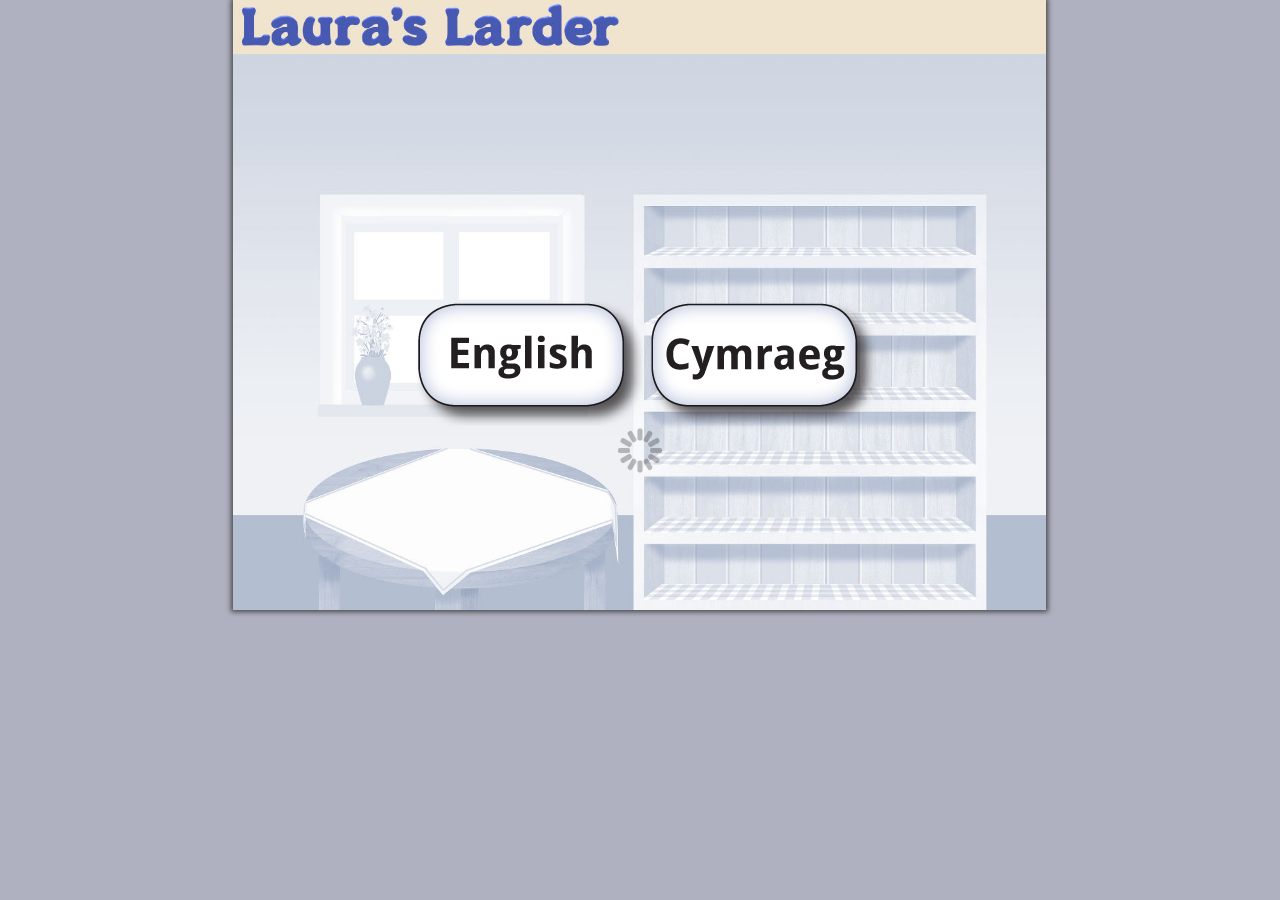
<file: index.html>
<!doctype html>
<html lang="en" ng-app="laurasLarderApp">
    <meta http-equiv="X-UA-Compatible" content="IE=edge" /><!-- To disable Compatibility View Mode in IE-->
    <head>
        <meta charset="utf-8">
        <title>Laura´s Larder App</title>
        <!--Open Graph tags -->
        <meta property="og:title" content="Laura's Larder: Healthy and Sustainable Food App" />
        <meta property="og:type" content="website" />
        <meta property="og:url" content="http://content.cat.org.uk/lauras-larder/" />
        <meta property="og:image" content="http://content.cat.org.uk/lauras-larder/img/LL%20intro-2.jpg" />
        <meta property="og:description" content="Laura's Larder, from the Centre for Alternative Technology, is the first web-based tool to show the impact of your diet on you and our climate" />
        <meta property="og:locale" content="en_GB" />
        <meta property="og:site_name" content="Centre for Alternative Technology" />
        <!-- END Open Graph tags -->

        <link rel="stylesheet" type="text/css" href="css/bootstrap.min.css"/>
        <link rel="stylesheet" type="text/css" href="css/laurasLarderStyle.css"/>
        <link rel="stylesheet" type="text/css" href="css/magnifyingGlass.css"/>
        <!--<link rel="STYLESHEET" type="text/css" href="css/dhtmlxchart.css">-->
        <script>
            navigator.sayswho = (function() {
                var ua = navigator.userAgent, tem,
                        M = ua.match(/(opera|chrome|safari|firefox|msie|trident(?=\/))\/?\s*(\d+)/i) || [];
                if (/trident/i.test(M[1])) {
                    tem = /\brv[ :]+(\d+)/g.exec(ua) || [];
                    return 'IE ' + (tem[1] || '');
                }
                if (M[1] === 'Chrome') {
                    tem = ua.match(/\bOPR\/(\d+)/)
                    if (tem != null)
                        return 'Opera ' + tem[1];
                }
                M = M[2] ? [M[1], M[2]] : [navigator.appName, navigator.appVersion, '-?'];
                if ((tem = ua.match(/version\/(\d+)/i)) != null)
                    M.splice(1, 1, tem[1]);
                return M.join(' ');
            })();
            if ((navigator.sayswho) === 'MSIE 8') {
                alert("You are using Internet Explorer 8, we have experienced compatibility issues with this version of IE. We recommend you to upgrade or use an alternative browser ");

            }
            ;

        </script>

        <script src="lib/jquery-1.8.2.min.js"></script>

        <script src="lib/angular/angular.js"></script>
        <script src="lib/angular/angular-resource.js"></script>
        <script src="lib/angular/angular-route.js"></script>
        <script src="lib/angular/angular-animate.js"></script>
        <script src="lib/angular-translate.min.js"></script>
        <script src="lib/ui-bootstrap-tpls-0.7.0.js"></script>
        <script src="js/laurasLarderApp.js"></script>
        <script src="js/services.js"></script>
        <script src="js/controllers.js"></script>
        <script src="js/filters.js"></script>
        <script src="js/directives.js"></script>
        <script src="js/prefixfree.js"></script><!-- For the Magnifying Glass effect -->
        <script src="lib/jquery.flot.js"></script>
        <script src="lib/nw-fileDialog.js"></script>
        <script src="lib/ngStorage.min.js"></script>
        <script src="lib/spin.min.js"></script>
        <script src="lib/angular-spinner.js"></script>


        <!-- For a 3d pie chart. We are finally not using it, but i leave it here just incase   
<script src="lib/dhtmlxchart.js" type="text/javascript"></script>
        -->
        <!--[i f IE]><script type="text/javascript" src="lib/excanvas.js"></script><![endif]-->


    </head>
    <body ng-cloak>
        <span id="spinner" us-spinner></span>
        <div id="view" ng-view></div>



    </body>
</html>
</file>
<file: css/laurasLarderStyle.css>
/* laurasLarder css stylesheet */

/**   Fonts   **/
@font-face
{
    font-family: droidSans;
    src:
url("fonts/DroidSans.ttf");
}
@font-face
{
    font-family: droidSans;
    src:
url("fonts/DroidSans-Bold.ttf");
    font-weight:bold;
}

/*@font-face
{
    font-family: droidSans;
    src: url("http://fonts.googleapis.com/css?family=Droid+Sans+Mono");
}*/
@font-face
{
    font-family: PatrickHand;
    src:
url("fonts/PatrickHand-Regular.ttf");
}

/*********************************/

body{
    font-family:droidSans, sans-serif;
    display: block;
    width:100%;
    height:610px;
    background-color: #afb1c1;
    background-image:
url("../img/LL_introduction-background.jpg");
    background-repeat:no-repeat;
    background-position:center top;
    background-attachment:fixed;
    background-size: auto 600px;

}
h1, h2, h3, h4, h5, h6
{
    font-family:droidSans, sans-serif;
    font-weight:bold;
}
h2{
    font-size:25px;
}
.cursor_points{
    cursor: pointer;
}

/** Introduction page **/
#LL-introduction, #LL-results, #LL-input-data{

}

.introduction_window{
    margin: 0;
    background-color:white;
    -webkit-box-shadow: 0px 0px 5px 2px #4a4a4a;
    -moz-box-shadow: 0px 0px 5px 2px #4a4a4a;
    box-shadow: 0px 0px 5px 2px #4a4a4a;
    position:absolute;
    left:233px;
}
.introduction_window img{
    width:813px;
}
.input_data_window{
    width: 626px;
    height: 529px;
    margin: 0px auto 0px auto;
    background-image:none;
    -webkit-box-shadow: 0px 0px 5px 2px #4a4a4a;
    -moz-box-shadow: 0px 0px 5px 2px #4a4a4a;
    box-shadow: 0px 0px 5px 2px #4a4a4a;
    background: white;
}
.input_user_info{
    height:529px;
    margin-top:50px;

}
.results_window{
    width: 800px;
    height: 100%;
    margin: 0 auto 0 auto;
    background-color:white;
    -webkit-box-shadow: 0px 0px 5px 2px #4a4a4a;
    -moz-box-shadow: 0px 0px 5px 2px #4a4a4a;
    box-shadow: 0px 0px 5px 2px #4a4a4a;
    padding-bottom:15px;
}
.introduction_window_box, .results_window_box, .display_weekly_table,
.modalProductsAndSubcategories .box, .copy-meal-to-other-day .box,
.show_larder_help .box,.modalRemoveProductConfirmation .box,
.modalShowProductInformation .box, .extro-about{
    border:solid 3px #7FA6EE;
    width:97%;
    height:97%;
    position: relative;
    top: 8px;
    margin: 0 auto;
}
.modalProductsAndSubcategories .box,  .modalShowProductInformation .box,
.extro-about{
    padding: 0 10px;
}
.modalShowProductInformation .box{
    height:94%;}

.choose_product_or_subcategory{
    width:auto;
}

.introduction_woman_helper{
    display:block;
    position: absolute;
    bottom:0px;
    left:0px;
}

.introduction_buttons{
    display:block;
    position: absolute;
    bottom: 10px;
    right: 10px;
}

.introduction_heading{
    margin: 15px auto;
    text-align: center;
    font-size: 37px;
}
.introduction_main_picture{
    display:block;
    margin:0px auto;
}
.introduction_text{
    display:block;
    margin: 0px auto;
    width: 315px;
    text-align: center;
    font-size:18px;
}

.introduction_slide_1 .woman_helper_bubble_1{
    width: 380px;
    height: 80px;
    border: 3px solid #afb1c1;
    position: relative;
    bottom:0px;
    left:140px;
    text-align:center;
    -moz-border-radius:    10px;
    -webkit-border-radius: 10px;
    border-radius:         10px;
}
.introduction_slide_1 .woman_helper_bubble_1:before{
    content:"";
    position: absolute;
    right: 100%;
    top: 16px;
    width: 0;
    height: 0;
    border-top: 13px solid transparent;
    border-right: 46px solid #afb1c1;
    border-bottom: 13px solid transparent;
}
.introduction_slide_1 .woman_helper_bubble_1:after{
    content:"";
    position: absolute;
    right: 99%;
    top: 21px;
    width: 0;
    height: 0;
    border-top: 8px solid transparent;
    border-right: 43px solid white;
    border-bottom: 8px solid transparent;
}

.introduction_slide_2 .woman_helper_bubble_1{
    width: 380px;
    height: 100px;
    border: 3px solid #afb1c1;
    position: relative;
    bottom:0px;
    left:80px;
    -moz-border-radius:    10px;
    -webkit-border-radius: 10px;
    border-radius:         10px;
}

.introduction_slide_2 .woman_helper_bubble_1:before{
    content: "";
    position: absolute;
    right: 80%;
    top: 97px;
    border-width: 0 0 30px 50px;
    border-style: solid;
    border-color: transparent #afb1c1;
    /* reduce the damage in FF3.0 */
    display: block;
    width: 0;
}


.introduction_slide_2 .woman_helper_bubble_1:after{
    content:"";
    position: absolute;
    right: 85%;
    top: 97px;
    border-width:0 0 35px 40px;
    border-style:solid;
    border-color:transparent #fff;
    /* reduce the damage in FF3.0 */
    display:block;
    width:0;
}

.introduction_slide_2 .woman_helper_bubble_2{
    width: 380px;
    height: 80px;
    border: 3px solid #afb1c1;
    position: relative;
    bottom:0px;
    left:140px;
    -moz-border-radius:    10px;
    -webkit-border-radius: 10px;
    border-radius:         10px;
}
.introduction_slide_2 .woman_helper_bubble_2:before{
    content:"";
    position: absolute;
    right: 100%;
    top: 16px;
    width: 0;
    height: 0;
    border-top: 13px solid transparent;
    border-right: 46px solid #afb1c1;
    border-bottom: 13px solid transparent;
}
.introduction_slide_2 .woman_helper_bubble_2:after{
    content:"";
    position: absolute;
    right: 99%;
    top: 21px;
    width: 0;
    height: 0;
    border-top: 8px solid transparent;
    border-right: 43px solid white;
    border-bottom: 8px solid transparent;
}

.woman_helper_bubble{
    -moz-border-radius:    10px;
    -webkit-border-radius: 10px;
    border-radius:         10px;
    border: 3px solid #1a3a6a;
    text-align:center;
}

.woman_helper_bubble_first_day_complete{
    width: 380px;
    position:absolute;
    bottom:70px;
    left:140px;
    font-size:17px;
    padding:7px 13px;
}
.woman_helper_bubble_first_day_complete p{
    padding: 0;
    margin:5px 0;
}


.woman_helper_bubble_first_day_complete:before{
    content:"";
    position: absolute;
    right: 100%;
    bottom: 40px;
    width: 0;
    height: 0;
    border-top: 13px solid transparent;
    border-right: 46px solid #1a3a6a;
    border-bottom: 13px solid transparent;
}
.woman_helper_bubble_first_day_complete:after{
    content:"";
    position: absolute;
    left: -43px;
    bottom: 45px;
    width: 0;
    height: 0;
    border-top: 8px solid transparent;
    border-right: 43px solid white;
    border-bottom: 8px solid transparent;
}

.woman_helper_bubble_VitMin_top{

}
/* intro slides animations */
.wave-enter, .wave-leave {
    -webkit-transition:all cubic-bezier(0.250, 0.460, 0.450, 0.940) 3s;
    -moz-transition:all cubic-bezier(0.250, 0.460, 0.450, 0.940) 3s;
    -o-transition:all cubic-bezier(0.250, 0.460, 0.450, 0.940) 3s;
    transition:all cubic-bezier(0.250, 0.460, 0.450, 0.940) 3s;
}

.wave-enter {
    position:absolute;
    left:-100%;
}

.wave-enter.wave-enter-active {
    left:0;
}

.wave-leave {
    position:absolute;
    left:0;
}

.wave-enter.wave-leave-active {
    left:100%;
}

/* end intro slides animations */



.input_user_info .btn{
    display:block;
    position: absolute;
    bottom: 10px;
    right: 20px;
}




/* Remove #LL-input-data to make the sides of the background grey (in
the pages where it is white)*/
#LL-input-data, .input_add_product_to_meal{
    position:relative;
    width:813px;
    height:610px;
    margin: 0px auto 0 auto;
}

img.larder_picture
{
    display: block;
    margin: 0;
    position:absolute;
    top:0;
    left:0;
    width:813px;
    height:610px;
}

.day_text_in_larder{
    display:block;
    position: absolute;
    top:140px;
    left: 385px;
    width:415px;

}

.day_text_in_larder p{
    text-align: center;
    font-size: 40px;
}

.larder_to_show{
    display:block;
    position: absolute;
    top:55px;
    left: 0px;
    width:813px;
}
.larder_to_show p{
    display:inline-block;
    font-size: 32px;
    color: white;
    padding: 0px 20px 3px 20px;
}
.larder_selected{
    background-color: rgba(255,255,255,0.5);
}

.larder_shelf_left_1{
    width:200px;
    position:absolute;
    top:213px;
    left:396px;
    text-align:center;
}
.larder_shelf_left_2{
    width:200px;
    position:absolute;
    top:281px;
    left:391px;
    text-align:center;
}
.larder_shelf_left_3{
    width:200px;
    position:absolute;
    top:356px;
    left:391px;
    text-align:center;
}
.larder_shelf_left_4{
    width:200px;
    position:absolute;
    top: 421px;
    left:391px;
    text-align:center;
}
.larder_shelf_left_5{
    width:200px;
    position:absolute;
    top:489px;
    left:391px;
    text-align:center;
}
.larder_shelf_left_6{
    width:200px;
    position:absolute;
    top:557px;
    left:391px;
    text-align:center;
}
.larder_shelf_right_1{
    width:200px;
    position:absolute;
    top:213px;
    left:593px;
    text-align:center;
}
.larder_shelf_right_2{
    width:200px;
    position:absolute;
    top:281px;
    left:593px;
    text-align:center;
}
.larder_shelf_right_3{
    width:200px;
    position:absolute;
    top:356px;
    left:593px;
    text-align:center;
}
.larder_shelf_right_4{
    width:200px;
    position:absolute;
    top:421px;
    left:593px;
    text-align:center;
}
.larder_shelf_right_5{
    width:200px;
    position:absolute;
    top:489px;
    left:593px;
    text-align:center;
}
.larder_shelf_right_6{
    width:200px;
    position:absolute;
    top:559px;
    left:593px;
    text-align:center;
}
.modalRemoveProduct{
    display: block;
    width: 300px;
    height: 440px;
    border: solid 1px;
    background-color: white;
    position: absolute;
    top: 100px;
    left:400px;
    overflow-y:hidden;
}

.modalAddProduct
{
    display: block;
    width: 300px;
    border: solid 1px;
    background-color: white;
    position: absolute;
    top: 100px;
    left:400px;
    overflow-y:hidden;
}
.modalSaveOpenDiet
{
    display: block;
    width: 550px;
    border: solid 1px;
    background-color:rgba(0,0,0,0);
    position:absolute;
    top:55px;
    margin: 0 auto;
    height:100%;
    border:0px;
    overflow-y: visible;
}
.modalSaveOpenDiet .box{
    border:solid 3px #7FA6EE;
    width:97%;
    position: relative;
    margin: 10px auto;
    padding:3px;
    background-color: white;
    outline: white solid 4px;
}

.modalMacronutrients
{
    display: block;
    width: 600px;
    border: solid 1px;
    background-color:rgba(0,0,0,0);
    position:absolute;
    top:40px;
    left:430px;
    height:auto;
    border:0px;
    overflow-y: visible;
    overflow-x:visible;
}
.modalMacronutrients .box{
    border:solid 3px #7FA6EE;
    width:97%;
    position: relative;
    margin: 10px auto;
    padding:13px;
    background-color: white;
    outline: white solid 4px;
}
.modalShowProductInformation{
    display: block;
    width: 300px;
    height:315px;
    border: solid 1px;
    background-color: white;
    position: absolute;
    top: 90px;
    left:485px;
    overflow-y:hidden;
}

.origin_label{
    position:relative;
}
.origin_label img{
    display: inline-block;
    width: 100px;
    height: 100px;

}
img.input-checked{
    width: 40px;
    height:auto;
    position:absolute;
    top: 0;
    right:0px;
}
.table_for_products{
    position:absolute;
    top: 460px;
    left:75px;
    width: 300px;
    text-align:center;
}
.table_for_products img{
    width: 38px;
    display:inline-block;
    border:0px;
    padding:0;
    margin:0;
}
.meal_complete{
    color:green;
}
table.weeklyMealsTableClass{
    color:white;
    margin:0 auto;
}
th, td{
    font-size:13px;
    border:1px solid white;
    text-align: center;
}

.dark_row{
    background-color: #efdabb;
}
.light_row{
    background-color: #f4e4ce;
}
th{
    background-color: #2e4a6d;
    height:30px;
    width:85px;
}
td.meal_column{
    width:85px;
    height:30px;
}
.dark_row td.meal_column{
    background-color: #878ca3;
}
.light_row td.meal_column{
    background-color: #afb1c1;
}


.results_overview_box{
    display:inline-block;}

.results_overview_box h2{
    font-size:22px;
}

.GHADR{
    margin-bottom:5px;
}
.GHADR_left, .GHADR_right{
    display:inline-block;
    width: 350px;
    margin:15px;
}

.GHADR_right, .GHADR_right img{
    float:right
}

.GHADR div{
    border:1px solid;
    padding:5px;
    margin: 0 45px
}
.GHADR img, .GHADR_legend img{
    width:40px;
    display: inline-block;
    float:left;
}
.general_health_and_disease_risk_window h1{
    font-size:27px;
    text-align: center;
}
.GHADR h2{
    margin:0;
    font-size:12px;
}
.GHADR p{
    margin: 5px;
    font-size:11px;
}
.GHADR_legend{
    margin:-10px 0 0 80px;
    padding:0;
    font-size:11px;
    float:left
}
.GHADR_legend img{
    width:20px;
}
.GHADR_bottom_text{
    font-size:12px;
    display:inline-block;
    float: right;
    width: 290px;
    margin-right:20px;
}
.GHADR_right img{
    float:right
}

.vitamins{
    padding: 15px 0 0 15px;
    font-size:16px;
    font-weight:bold;
}
.vitamins h1, .minerals h1{
    margin:0;
    padding: 0;
    font-size:25px;
}
.vitamins_table{
    text-align:center;
    padding-top:0px;
}
.vitamins_box{
    display:inline-block;
    margin:10px 11px;
}

.vitamins_box img, .minerals_box img{
    width:45px;
}
.vitamins_box p, .minerals p{
    margin:0;
}
.minerals{
    padding: 0 15px;
    margin: 10px 0 0 0;
    font-size: 16px;
    font-weight:bold;
}
.minerals_table{
    text-align:center;
}
.minerals_box{
    display:inline-block;
    margin:10px 25px;
}


.VitMin_legend img{
    width:20px;
    display: inline-block;
    float:left;
}
.VitMin_legend{
    position:absolute;
    bottom: 90px;
    right:20px;
    font-size:11px;
}
.VitMin_buttons{
    display:inline-block;
    float:right;
    margin: 10px 115px;
}
.introduction_window_box{
    padding:0 25px;
}
.display_weekly_table{
    padding:25px;
    margin-top: 50px;
}
.introduction_form{
    margin: 0 35px;
}
.input_show_larder_btn{
    z-index:100;
    position:absolute;
    top:566px;
    left: 25px;
}
.LL-button{
    display:inline-block;
    border:1px solid;
    padding:10px;
    border-radius:15px;
    -moz-border-radius:15px;
    -webkit-border-radius:15px;
    -webkit-box-shadow: 0px 3px 3px 1px grey;
    -moz-box-shadow: 0px 3px 3px 1px grey;
    box-shadow: 0px 3px 3px 1px grey;

border-image:url("../img/LL-button.png")
34 fill;
    border-image-width: 10px;

/*-webkit-border-image:url("../img/LL-button.png")
34 fill;
    -webkit-border-image-width: 10px; */

-o-border-image:url("../img/LL-button.png")
34 fill;
    cursor: pointer;
}
.LL-button:hover{

border-image:url("../img/LL-button-hover.png")
34 fill;
    border-image-width: 10px;

/*-webkit-border-image:url("../img/LL-button-hover.png")
34 fill;
    -webkit-border-image-width: 10px;   */

-o-border-image:url("../img/LL-button-hover.png")
34 fill;
}
button[disabled=disabled].LL-button{

border-image:url("../img/LL-button-disabled.png")
34 fill;
    border-image-width:10px;

/*-webkit-border-image:url("../img/LL-button-disabled.png")
76 120 80 70 fill;
-webkit-border-image-width: 50px;
-webkit-border-image-outset:25px;*/

-o-border-image:url("../img/LL-button-disabled.png")
34 fill;
}

.LL-button-to-the-right{
    background: white;
    display:inline-block;
    border:1px solid;
    padding: 0 6px 3px 0;
    border-radius:15px;
    -moz-border-radius:15px;
    -webkit-border-radius:15px;
    -webkit-box-shadow: 0px 3px 3px 1px grey;
    -moz-box-shadow: 0px 3px 3px 1px grey;
    box-shadow: 0px 3px 3px 1px grey;
    cursor: pointer;

border-image:url("../img/LL-button-to-the-right.png")
76 120 80 70 fill;
    border-image-width:50px;
    border-image-outset:25px;

/*-webkit-border-image:url("../img/LL-button-to-the-right.png")
76 120 80 70 fill;*/

-o-border-image:url("../img/LL-button.png-to-the-right.png")
76 120 80 70 fill;

}
.LL-button-to-the-right:hover{

border-image:url("../img/LL-button-to-the-right-hover.png")
76 120 80 70 fill;
    border-image-width:50px;
    border-image-outset:25px;

/*-webkit-border-image:url("../img/LL-button-to-the-right-hover.png")
76 120 80 70 fill;
    -webkit-border-image-width: 50px;
    -webkit-border-image-outset:25px;*/

-o-border-image:url("../img/LL-button-to-the-right-hover.png")
76 120 80 70 fill;
}
button[disabled=disabled].LL-button-to-the-right{

border-image:url("../img/LL-button-to-the-right-disabled.png")
76 120 80 70 fill;
    border-image-width:50px;
    border-image-outset:25px;

/*-webkit-border-image:url("../img/LL-button-to-the-right-disabled.png")
76 120 80 70 fill;
    -webkit-border-image-width: 50px;
    -webkit-border-image-outset:25px;*/

-o-border-image:url("../img/LL-button-to-the-right-disabled.png")
76 120 80 70 fill;
}

.LL-button-to-the-left{
    background:white;
    display:inline-block;
    border:1px solid;
    padding:0 0 3px 6px;
    border-radius:15px;
    -moz-border-radius:15px;
    -webkit-border-radius:15px;
    -webkit-box-shadow: 0px 3px 3px 1px grey;
    -moz-box-shadow: 0px 3px 3px 1px grey;
    box-shadow: 0px 3px 3px 1px grey;
    cursor: pointer;

border-image:url("../img/LL-button-to-the-left.png")
76 70 80 120 fill;
    border-image-width:50px;
    border-image-outset:25px;

/*-webkit-border-image:url("../img/LL-button-to-the-left.png")
76 70 90 120 fill;
    -webkit-border-image-width: 10px;
    -webkit-border-image-outset:25px;*/

-o-border-image:url("../img/LL-button.png-to-the-left")
76 70 80 120 fill;

}
.LL-button-to-the-left:hover{

border-image:url("../img/LL-button-to-the-left-hover.png")
76 70 80 120 fill;
    border-image-width:50px;
    border-image-outset:25px;

/*-webkit-border-image:url("../img/LL-button-to-the-left-hover.png")
76 70 90 120 fill;
    -webkit-border-image-width: 10px;
    -webkit-border-image-outset:25px;*/

-o-border-image:url("../img/LL-button-to-the-left-hover.png")
76 70 80 120 fill;
}
button[disabled=disabled].LL-button-to-the-left{

border-image:url("../img/LL-button-to-the-left-disabled.png")
34 fill;
    border-image-width:50px;
    border-image-outset:25px;

/*-webkit-border-image:url("../img/LL-button-to-the-left-disabled.png")
76 120 80 70 fill;
    -webkit-border-image-width: 50px;
    -webkit-border-image-outset:25px;*/

-o-border-image:url("../img/LL-button-to-the-left-disabled.png")
34 fill;
}

a:hover{
    text-decoration:none;
}

.woman_helper_bubble_VitMin_top{
    width: 380px;
    height: 80px;
    border: 3px solid #afb1c1;
    position: relative;
    bottom:0px;
    left:140px;
    -moz-border-radius:    10px;
    -webkit-border-radius: 10px;
    border-radius:         10px;
}
.woman_helper_bubble_VitMin_bottom{
    width: 550px;
    height: 70px;
    border: 3px solid #afb1c1;
    position: relative;
    bottom:0px;
    margin:5px 0;
    left:140px;
    -moz-border-radius:    10px;
    -webkit-border-radius: 10px;
    border-radius:         10px;
}
.woman_helper_bubble_VitMin_top:before{
    content:"";
    position: absolute;
    right: 100%;
    top: 16px;
    width: 0;
    height: 0;
    border-top: 13px solid transparent;
    border-right: 46px solid #afb1c1;
    border-bottom: 13px solid transparent;
}
.woman_helper_bubble_VitMin_bottom:before{
    content:"";
    position: absolute;
    right: 100%;
    top: 16px;
    width: 0;
    height: 0;
    border-top: 13px solid transparent;
    border-right: 46px solid #afb1c1;
    border-bottom: 13px solid transparent;
}
.introduction_slide_1 .woman_helper_bubble_1:before,
.woman_helper_bubble_user_info:before{
    content:"";
    position: absolute;
    right: 100%;
    top: 16px;
    width: 0;
    height: 0;
    border-top: 13px solid transparent;
    border-right: 46px solid #afb1c1;
    border-bottom: 13px solid transparent;
}
.introduction_slide_1 .woman_helper_bubble_1:after{
    content:"";
    position: absolute;
    right: 99%;
    top: 21px;
    width: 0;
    height: 0;
    border-top: 8px solid transparent;
    border-right: 43px solid white;
    border-bottom: 8px solid transparent;
}

.modalProductsAndSubcategories{
    display: block;
    margin:25px auto 0 auto;
    overflow-y:hidden;
    -moz-box-sizing: content-box;
    -moz-box-sizing:content-box;
    width:350px;
}
.modalCopyMealToOtherDaysShortcut{
    display: block;
    margin:25px auto 0 auto;
    overflow-y:hidden;
    -moz-box-sizing: content-box;
    -moz-box-sizing:content-box;
    width:350px;
}
.choose_product_or_subcategory, .choose_size_and_origin,
.copy-meal-to-other-day{
    background:white;
    padding-bottom:15px;
}
.introduction_form label{
    margin-left: 20px;
}
.portions_container label{
    text-align:center;
}
.portions_container h4{
    margin:15px 0 0 15px;
}
.choose_size_and_origin .box{
    padding-bottom:0px;
}
.copy-meal-to-other-day .box{
    padding:15px;
}
.weeklyMealsTableClass img{
    width:20px;
    padding-top:2px;
}
.day_text_in_larder{
    color:white;
}
input[type=number]{
    margin-left:40px;
    width:40px;
}
.portions_container label input{
    margin-left:15px;
    margin-right:5px;
}
.copy-meal-to-other-day p{
    margin-left:25px;
}
.copy-meal-to-other-day .LL-button-to-the-right{
    display:block;
    position:relative;
    left:260px;
    margin:20px 0 5px;
    bottom:5px;
}
.modalProductsAndSubcategories .buttons{
    text-align:right;
}
.modalProductsAndSubcategories .buttons button{
    margin: 15px 25px 25px ;
}
.input_user_info button{
    position:absolute;
    bottom:30px;
    right: 55px;
}
.display_weekly_table_btn{
    position:absolute;
    bottom:18px;
    right: 15px;
}

.display_weekly_table_btn button{
    margin: 0 15px 5px 15px;
}

.display_weekly_table_woman_text{
    display:block;
    font-size:16px;
    padding:10px;
}
.woman_helper_bubble_user_info{
    width: 380px;
    position: absolute;
    bottom:100px;
    left:140px;

}
.woman_helper_bubble_user_info:before{
    content:"";
    position: absolute;
    right: 100%;
    top: 40px;
    width: 0;
    height: 0;
    border-top: 13px solid transparent;
    border-right: 46px solid #1a3a6a;
    border-bottom: 13px solid transparent;
}
.woman_helper_bubble_user_info:after{
    content:"";
    position: absolute;
    left: -43px;
    top: 45px;
    width: 0;
    height: 0;
    border-top: 8px solid transparent;
    border-right: 43px solid white;
    border-bottom: 8px solid transparent;
}
.woman_helper_bubble_user_info p{
    display:block;
    font-size:18px;
    padding:10px;
    margin:0;
}
.choose_product_or_subcategory .buttons{
    padding:25px;
}

.woman_helper_bubble_weekly_table_complete{
    position:absolute;
    bottom:90px;
    left:140px;
    font-size:17px;
    padding:7px 13px;
}
.woman_helper_bubble_weekly_table_complete p{
    padding: 0;
    margin:5px 0;
}
.woman_helper_bubble_weekly_table_complete:before{
    content:"";
    position: absolute;
    right: 100%;
    top: 35px;
    width: 0;
    height: 0;
    border-top: 13px solid transparent;
    border-right: 46px solid #1a3a6a;
    border-bottom: 13px solid transparent;
}
.woman_helper_bubble_weekly_table_complete:after{
    content:"";
    position: absolute;
    left: -43px;
    top: 40px;
    width: 0;
    height: 0;
    border-top: 8px solid transparent;
    border-right: 43px solid white;
    border-bottom: 8px solid transparent;
}
.show_larder_help{
    background:white;
    position:absolute;
    top:195px;
    left:85px;
    padding-bottom:10px;
    width: 280px;
    height:240px;
}
.show_larder_help img{
    width:90px;
    position:absolute;
    bottom:0;
    left:-6px;
}

.show_larder_woman_help_text p{
    padding: 0 5px;
    margin:5px 0;
    line-height:13px;
    font-size:13px;
}
.show_larder_woman_help_text{
    position:absolute;
    top:5px;
    left:10px;
    width:230px;
}
.show_larder_woman_help_text:before{
    content:"";
    position: absolute;
    left: 20%;
    bottom: -30px;
    width: 0;
    height: 0;
    border-top: 30px solid #1a3a6a;
    border-right: 8px solid transparent;
    border-left: 8px solid transparent;
    border-bottom: 0px;
}
.show_larder_woman_help_text:after{
    content:"";
    position: absolute;
    left: 48px;
    top: 65px;
    width: 0;
    height: 0;
    border-top: 26px solid white;
    border-right: 5px solid transparent;
    border-left: 5px solid transparent;
    border-bottom: 0px;
}
.show_larder_help_text{
    font-size: 11px;
    position: absolute;
    bottom:-8px;
    right: 0;
    width:200px;
}
.show_larder_help button{
    position:absolute;
    top:0;
    right:2px;
}
.modalRemoveProductConfirmation{
    display: block;
    margin:25px auto 0 auto;
    overflow-y:hidden;
    -moz-box-sizing: content-box;
    -moz-box-sizing:content-box;
    width:350px;
    background:white;
}
.modalRemoveProductConfirmation .box{
    padding: 0 15px;
    height:200px;
}
.modalRemoveProductConfirmation{
    height:215px;
}
.modalRemoveProductConfirmation button{

}
.modalRemoveProductConfirmation .buttons{
    position:relative;
    left:70px;
    top:20px;
    width:250px
}
.search_box{
    z-index:1000;
    background:white;
    position:absolute;
    top:0;
    right:20px;
    width:220px;
    height:60px;

background:url("../img/search_box.png")
no-repeat;
    background-size:220px 60px;

}
.search_box input{
    position:relative;
    left:55px;
    top:15px;
    width:145px;
}
input[type=search]{
    -webkit-appearance: none;
    -webkit-appearance: textfield;
    -moz-box-sizing: content-box;
    border: 0px;
}

.search_results{
    background:rgba(255,255,255,0.95);
    position:absolute;
    top:50px;
    right:30px;
    width:190px;
    font-size:12px;
    line-height:13px;
}
.search_results ul{
    padding-left:29px;
    list-style-type:square;
}
.search_results li{
    margin-top:5px;
}

.results_window_box{
    padding:0 15px;
}
.main_results_window h1{
    text-align:center;
    margin-top:10px;
}

.chart1, .chart2{
    text-align:center;
}

.chart1 chart{
    display: block;
    width:750px;
    height:200px;
    margin:auto;
}
.chart2{
    float:right;
}
.chart2 chart{
    display: block;
    width:200px;
    height:200px;
    float:right;
}
.chart1 h2, .chart2 h2{
    font-size:15px;
    margin:10px 0 0 0;
}
.chart2 h2{
    margin-right:20px;
}
.woman_helper_bubble_GHGE{
    width: 370px;
    position:absolute;
    bottom:75px;
    left:155px;
    font-size:17px;
    padding:7px 13px;
}
.woman_helper_bubble_GHGE p{
    padding: 0;
    margin:5px 0;
}


.woman_helper_bubble_GHGE:before{
    content:"";
    position: absolute;
    right: 100%;
    top: 45px;
    width: 0;
    height: 0;
    border-top: 13px solid transparent;
    border-right: 46px solid #1a3a6a;
    border-bottom: 13px solid transparent;
}
.woman_helper_bubble_GHGE:after{
    content:"";
    position: absolute;
    left: -43px;
    top: 50px;
    width: 0;
    height: 0;
    border-top: 8px solid transparent;
    border-right: 43px solid white;
    border-bottom: 8px solid transparent;
}
img.woman_helper_GHGE{
    width:160px;
    margin-top:61px;
    position:relative;
    left:-20px;
}
.main_results_window button{
    position:absolute;
    bottom:22px;
    right:70px;
}
.T5E{
    text-align: right;
}
.T5E h2{
    margin:0;
    text-align: center
}
.T5E table{
    display:block;
    color: white;
    width:70%;
    padding:0;
    margin: 0px auto 10px auto;
}
.T5E .meal_column{
    color: white;
}
.T5E .light_row, .T5E .dark_row{
    color: black;
}
.T5E td, .T5E th{
    padding:5px 15px;
}
td.item_column, td.fg_column{
    width: 1000%;
    height:20px;
}
div.T5E-buttons{
    position:absolute;
    bottom:0;
    right:0;
    width:100%;
    text-align:right;
}
.T5E-buttons .LL-button-to-the-right,  .T5E-buttons .LL-button-to-the-left{
    display:inline-block;
    width:auto;
    margin:0;
    position:relative;
    right:10px;
    margin:0 25px;
}


.woman_helper_T5E{
    margin-top:5.5px;
    position:relative;
    left:-20px;
}
.woman_helper_bubble_T5E{
    width: 530px;
    position:absolute;
    bottom:78px;
    left:155px;
    font-size:17px;
    padding:7px 13px;
}
.woman_helper_bubble_T5E p{
    padding: 0;
    margin:5px 0;
}

.woman_helper_bubble_T5E:before{
    content:"";
    position: absolute;
    right: 100%;
    top: 55px;
    width: 0;
    height: 0;
    border-top: 13px solid transparent;
    border-right: 46px solid #1a3a6a;
    border-bottom: 13px solid transparent;
}
.woman_helper_bubble_T5E:after{
    content:"";
    position: absolute;
    left: -43px;
    top: 60px;
    width: 0;
    height: 0;
    border-top: 8px solid transparent;
    border-right: 43px solid white;
    border-bottom: 8px solid transparent;
}

.GHADR_1 .body{
    float:left;
    width:115px;
}
div.GHADR_PROT{
    display:inline-block;
}
img.woman_helper_GHADR1{
    position:relative;
    left:-20px;
}

.GHADR1_legend img{
    width:20px;
}
.GHADR1-buttons{
    position:absolute;
    bottom:25px;
    right:15px;
}
.GHADR1-buttons button{
    display:inline-block;
    margin: 0 25px;
}
.woman_helper_GHADR1{
    position:absolute;
    bottom:0;
    left:-10px;
}
.woman_helper_bubble_GHADR1{
    width: 530px;
    position:absolute;
    bottom:85px;
    left:155px;
    font-size:17px;
    padding:7px 13px;
}
.woman_helper_bubble_GHADR1 p{
    padding: 0;
    margin:5px 0;
}

.woman_helper_bubble_GHADR1:before{
    content:"";
    position: absolute;
    right: 100%;
    top: 45px;
    width: 0;
    height: 0;
    border-top: 13px solid transparent;
    border-right: 46px solid #1a3a6a;
    border-bottom: 13px solid transparent;
}
.woman_helper_bubble_GHADR1:after{
    content:"";
    position: absolute;
    left: -43px;
    top: 50px;
    width: 0;
    height: 0;
    border-top: 8px solid transparent;
    border-right: 43px solid white;
    border-bottom: 8px solid transparent;
}
.GHADR1_legend{
    display:block;
    margin:10px;
    text-align:right;
}
.GHADR1_legend p, .GHADR1_legend img{
    display:inline-block;}
.GHADR1_legend img{
    margin:0px 5px 0 15px;
}
.GHADR_1 h1{
    text-align:center;
}

.GHADR1-content{
    margin:15px auto;
    width:650px;

}
.GHADR_PROT, .GHADR_FIBRE{
    display:inline-block;
    margin:0 15px 0 0;;
    width:80%;
}
.GHADR_PROT img, .GHADR_FIBRE img{
    width:50px;
    margin-top:5px;
    margin-left:3px;
    float:right;
}
.GHADR_PROT h2, .GHADR_FIBRE h2{
    font-size:15px;
    margin:15px 0 0 0;
}
.GHADR_PROT p, .GHADR_FIBRE p{
    font-size:14px;
}
.GHADR_PROT div, .GHADR_FIBRE div{
    border: 1px solid;
    display:inline-block;
    width:87%;
    margin:0 0px 5px 10px;
    padding:0 5px 0 10px;
}


.GHADR_left img, .GHADR_right img{
    display:inline-block;
}
.GHADR_left img, .GHADR_right img{
    width:50px;
    vertical-align:top;
    margin-top:12px;
}
.GHADR_2 .body{
    width:150px;
    display:inline-block;
    vertical-align:top;
}
.GHADR_2 p, .GHADR_2 h2{
    width:100%;
}
.GHADR2 div{
    display:inline-block;
    width:100%;
}
div.GHADR_left,div.GHADR_right{
    display:inline-block;
    width:39%;
}
.GHADR2 div{
    display:inline-block;
    width:78%;
}
.GHADR2 h2{
    font-size:15px;
    margin:15px 0 0 0;
}
.GHADR_left,.GHADR_right{
    margin:10px 0;}
.woman_helper_GHADR2{
    position:relative;
    bottom:0;
    left:-20px;
    width:115px;
    margin-top:-10px;
}
.woman_helper_bubble_GHADR2{
    width: 400px;
    position:absolute;
    bottom:20px;
    left:125px;
    font-size:17px;
    padding:7px 13px;
}
.woman_helper_bubble_GHADR2 p{
    padding: 0;
    margin:5px 0;
    font-size:14px;
    line-height:18px;
}

.woman_helper_bubble_GHADR2:before{
    content:"";
    position: absolute;
    right: 100%;
    top: 8px;
    width: 0;
    height: 0;
    border-top: 13px solid transparent;
    border-right: 46px solid #1a3a6a;
    border-bottom: 13px solid transparent;
}
.woman_helper_bubble_GHADR2:after{
    content:"";
    position: absolute;
    left: -43px;
    top: 12px;
    width: 0;
    height: 0;
    border-top: 8px solid transparent;
    border-right: 43px solid white;
    border-bottom: 8px solid transparent;
}
.GHADR2_legend{
    display:block;
    position:absolute;
    top:420px;
    right: 50px;
    width:180px;

}
.GHADR2_legend img{
    width:25px;
    display:inline-block;
    margin:0 3px;
    vertical-align:top;
}
.GHADR2_legend p{
    font-size:12px;
    display:inline-block;
    width:auto;
}
.legend-body{
    width:150px;
    display:inline-block;
    vertical-align:top;
}
.legend-body .body{
    display:block;
    margin:10px auto 0 auto;
}

.woman_helper_VitMin{
    width:130px;
    position:relative;
    bottom:0;
    left:-20px;
    margin-top:-31px;
}
.woman_helper_bubble_VitMin{
    width: 400px;
    position:absolute;
    bottom:37px;
    left:125px;
    font-size:17px;
    padding:5px 7px;
}
.woman_helper_bubble_VitMin p{
    padding: 0;
    font-size:15px;
    margin:2px 0;
}

.woman_helper_bubble_VitMin:before{
    content:"";
    position: absolute;
    right: 100%;
    top: 15px;
    width: 0;
    height: 0;
    border-top: 13px solid transparent;
    border-right: 46px solid #1a3a6a;
    border-bottom: 13px solid transparent;
}
.woman_helper_bubble_VitMin:after{
    content:"";
    position: absolute;
    left: -43px;
    top: 20px;
    width: 0;
    height: 0;
    border-top: 8px solid transparent;
    border-right: 43px solid white;
    border-bottom: 8px solid transparent;
}
.VitMin-buttons{
    position:absolute;
    bottom:25px;
    right:15px;
}
.VitMin-buttons button{
    margin: 0 25px;
}
.VitMin_window h1{
    text-align: center;
}
.VitMin_window h2{
    margin:0;
}


.woman_helper_summary{
    width:130px;
    display:block;

}
.woman_helper_bubble_summary{
    width: 450px;
    position:absolute;
    bottom:85px;
    left:155px;
    font-size:17px;
    padding:5px 7px;
}
.woman_helper_bubble_summary p{
    padding: 0;
    font-size:15px;
    margin:2px 0;
}

.woman_helper_bubble_summary:before{
    content:"";
    position: absolute;
    right: 100%;
    top: 30px;
    width: 0;
    height: 0;
    border-top: 13px solid transparent;
    border-right: 46px solid #1a3a6a;
    border-bottom: 13px solid transparent;
}
.woman_helper_bubble_summary:after{
    content:"";
    position: absolute;
    left: -43px;
    top: 35px;
    width: 0;
    height: 0;
    border-top: 8px solid transparent;
    border-right: 43px solid white;
    border-bottom: 8px solid transparent;
}
.summary-buttons{
    position:absolute;
    bottom:25px;
    right:15px;
}
.summary-buttons button{
    margin: 0 0 0 15px;
}
.summary-buttons .LL-button-to-the-right{
    margin:0 20px 0 35px;
}
table.summaryTable{
    width:100%;
}
.summaryTable td, .summaryTable th{
    color:white;}


.summaryTable p{
    color:black;
    padding:0;
    margin:1px;;
    display:inline-block;
    border:1px solid;
    width:70px;
        overflow:hidden;
    font-size:10px;
    -moz-border-radius:    5px;
    -webkit-border-radius: 5px;
    border-radius:         5px;
    background: white;
    -webkit-box-shadow: 1px 1px 2px 0.2px grey;
    -moz-box-shadow: 1px 1px 2px 0.2px grey;
    box-shadow: 1px 1px 2px 0.2px grey;
    vertical-align:middle
}
p.add-product{
    color:black;
    padding:0;
    margin:1px;;
    display:inline-block;
    border:1px solid;
    width:70px;
    height:16px;
    overflow:hidden;
    font-size:10px;
    -moz-border-radius:    5px;
    -webkit-border-radius: 5px;
    border-radius:         5px;
    background: none;
    -webkit-box-shadow: none;
    -moz-box-shadow: none;
    box-shadow: none;
}
.summaryTable td.meal_column{
    width: 13%;
}
.summary_window h1{
    text-align:center;
    margin:5px;
}
.product-information-buttons{
    margin:10px 0;
    width:100%;
    text-align:right;
}
.modalShowProductInformation .remove-box{
    display: block;
    width: 100%;
    text-align: right;
}
.summary_window .chart1 chart{
    display: block;
    width:500px;
    height:200px;
    margin:auto;
}
.summary_window .chart2 chart{
    display: block;
    width:180px;
    height:153px;
    margin:auto;
}
.summary .chart2{
    float:none;
}
.summary_window .chart1, .summary_window .chart2{
    display:inline-block;
    margin-top:10px;
}

.summary_window td{
    position:relative;
}
.summary_window .add-product{
    display:block;
    width: auto;
    height:auto;
    line-height:5px;
    float:left;
    padding:1px;
    margin:1.2px;
}


.modalAddProduct .search_box{
    position:relative;
    margin: 0 auto;
}

.modalAddProduct{
    background-color:rgba(0,0,0,0);
    position:absolute;
    top:90px;
    left:480px;
    height:100%;
    border:0px;
    overflow-y: visible;
}
.modalAddProduct .box{
    border:solid 3px #7FA6EE;
    width:97%;
    position: relative;
    margin: 10px auto;
    padding:3px;
    background-color: white;
    outline: white solid 4px;
}

.modalAddProduct .search_box{
    position:relative;
    top:0;
    left:5px;
}
.modalAddProduct .search_results{
    position:relative;
    top:-6px;
    left:50px;
}
.modalAddProduct h3{
    text-align:center;
}
.woman_helper_lowering_your_emissions{
    position:relative;
    bottom:0;
    left:-20px;
    width:115px;
}
.woman_helper_bubble_lowering_your_emissions{
    width: 400px;
    position:absolute;
    bottom:80px;
    left:125px;
    font-size:17px;
    padding:7px 13px;
}
.woman_helper_bubble_lowering_your_emissions p{
    padding: 0;
    margin:5px 0;
    font-size:14px;
    line-height:18px;
}

.woman_helper_bubble_lowering_your_emissions:before{
    content:"";
    position: absolute;
    right: 100%;
    top: 8px;
    width: 0;
    height: 0;
    border-top: 13px solid transparent;
    border-right: 46px solid #1a3a6a;
    border-bottom: 13px solid transparent;
}
.woman_helper_bubble_lowering_your_emissions:after{
    content:"";
    position: absolute;
    left: -43px;
    top: 12px;
    width: 0;
    height: 0;
    border-top: 8px solid transparent;
    border-right: 43px solid white;
    border-bottom: 8px solid transparent;
}
.lowering_your_emissions-buttons{
    position:absolute;
    bottom:25px;
    right:0px;
    width:100%;
    text-align:right;
}
.lowering_your_emissions-buttons .LL-button-to-the-right,
.lowering_your_emissions-buttons .LL-button-to-the-left{
    display:inline-block;
    width:auto;
    margin:0;
    position:relative;
    right:10px;
    margin:0 25px;
}
.LYE th
{
    color:white
}
table.LYE{
    width:100%;
}

table.LYE img{
    width:50px;
    margin:5px;
}
table.LYE td:nth-child(1){
    width:20%;
}
table.LYE td:nth-child(3){
    width:10%;
}
table.LYE td{
    padding:5px 0;}
table.LYE td p{
    display:list-item;
    margin:0 25px;
    text-align: left;
}
.save-open-buttons{
    text-align:right;
    margin:25px 30px 5px 0;
}
.save-open-buttons button{
    margin-left: 30px;
}
.modalSaveOpenDiet .box{
    padding:15px;
}
.modalSaveOpenDiet .box h1{
    margin-top:0px;
}
.modalSaveOpenDiet .box input[type=radio],.modalSaveOpenDiet .box label{
    margin:0px 5px;
    padding:0;
}
.modalSaveOpenDiet .checkbox{
    margin: 10px 25px 0 25px;
}
.modalMacronutrients h1, .modalVitMin h1{
    margin:0 0 10px 0;
    font-size:22px;
}
.modalMacronutrients table, .modalVitMin table{
    width:100%;
}
.modalMacronutrients table td, .modalVitMin table td{
    vertical-align:top;
}
.modalMacronutrients p, .modalVitMin p{
    text-align:center;
    font-size:11px;
    margin:1px 0 1px 5px;
}
.modalMacronutrients table p, .modalVitMin table p{
    text-align:left;
    font-size:12px;
    margin:1px 0 1px 5px;
}
.woman_helper_macron, .woman_helper_vitmin{
    width:100px;
    margin:0;
    padding:0;
    position:relative;
    bottom: -13px;;
}
.woman_helper_bubble_macron{
    width: 100%;
    max-width:310px;
    position:absolute;
    bottom:45px;
    left:135px;
    font-size:17px;
    padding:5px 7px;
}
.woman_helper_bubble_macron p, .woman_helper_bubble_vitmin_1 p,
.woman_helper_bubble_vitmin_2 p{
    padding: 0;
    font-size:13px;
    margin:2px 0;
    display:nonen
}

.woman_helper_bubble_macron:before{
    content:"";
    position: absolute;
    right: 100%;
    bottom: 40px;
    width: 0;
    height: 0;
    border-top: 13px solid transparent;
    border-right: 46px solid #1a3a6a;
    border-bottom: 13px solid transparent;
}
.woman_helper_bubble_macron:after{
    content:"";
    position: absolute;
    left: -43px;
    bottom: 45px;
    width: 0;
    height: 0;
    border-top: 8px solid transparent;
    border-right: 43px solid white;
    border-bottom: 8px solid transparent;
}

.modalMacronutrients .lateral_menu{
    position:absolute;
    top:30px;
    left:-150px;
    width:125px;
}
.modalMacronutrients .lateral_menu img{
    display:block;
    width: 100px;
    margin: 0 auto;
}
.modalMacronutrients .lateral_menu ul{
    display:block;
    background:rgba(255,255,255,.92);
    list-style: none;
    margin: 10px auto;
    padding: 10px;
}
.modalMacronutrients .lateral_menu ul li{
    margin:0;
    padding:3px 7px;
}
.woman_helper_bubble_macron{
    width: 100%;
    max-width:310px;
    position:absolute;
    bottom:45px;
    left:135px;
    font-size:17px;
    padding:5px 7px;
}
.woman_helper_bubble_macron_engfib_1 p{
    padding: 0;
    font-size:11px;
    margin:2px 0;
}
.woman_helper_bubble_macron_engfib_1{
    width: 100%;
    max-width:400px;
    position:absolute;
    bottom:72px;
    left:125px;
    font-size:17px;
    padding:5px 7px;
}
.woman_helper_bubble_macron_engfib_1:before{
    content:"";
    position: absolute;
    right: 100%;
    bottom: 10px;
    width: 0;
    height: 0;
    border-top: 13px solid transparent;
    border-right: 46px solid #1a3a6a;
    border-bottom: 13px solid transparent;
}
.woman_helper_bubble_macron_engfib_1:after{
    content:"";
    position: absolute;
    left: -43px;
    bottom: 15px;
    width: 0;
    height: 0;
    border-top: 8px solid transparent;
    border-right: 43px solid white;
    border-bottom: 8px solid transparent;
}
.woman_helper_bubble_macron_engfib_2 p{
    padding: 0;
    font-size:11px;
    margin:2px 0;
}
.woman_helper_bubble_macron_engfib_2{
    width: 100%;
    max-width:325px;
    position:absolute;
    bottom:2px;
    left:150px;
    font-size:17px;
    padding:5px 7px;
}

.woman_helper_bubble_macron_engfib_2:before{
    content:"";
    position: absolute;
    right: 100%;
    bottom: 25px;
    width: 0;
    height: 0;
    border-top: 13px solid transparent;
    border-right: 46px solid #1a3a6a;
    border-bottom: 13px solid transparent;
}
.woman_helper_bubble_macron_engfib_2:after{
    content:"";
    position: absolute;
    left: -43px;
    bottom: 30px;
    width: 0;
    height: 0;
    border-top: 8px solid transparent;
    border-right: 43px solid white;
    border-bottom: 8px solid transparent;
}
.modalVitMin
{
    display: block;
    width: 600px;
    border: solid 1px;
    background-color:rgba(0,0,0,0);
    position:absolute;
    top:40px;
    left:430px;
    height:auto;
    border:0px;
    overflow-y: visible;
    overflow-x:visible;
}
.modalVitMin .box{
    border:solid 3px #7FA6EE;
    width:97%;
    position: relative;
    margin: 10px auto;
    padding:13px;
    background-color: white;
    outline: white solid 4px;
}
.modalVitMin .lateral_menu{
    position:absolute;
    top:6px;
    left:-150px;
    width:125px;
}
.modalVitMin .lateral_menu img{
    display:block;
    width: 100px;
    margin: 0 auto;
}
.modalVitMin .lateral_menu ul{
    display:block;
    background:rgba(255,255,255,.9);
    list-style: none;
    margin: 0 auto;
    padding: 10px;
}
.modalVitMin .lateral_menu ul li{
    margin:0;
    padding:3px 7px;
}
.woman_helper_bubble_vitmin{
    width: 100%;
    max-width:310px;
    position:absolute;
    bottom:45px;
    left:135px;
    font-size:17px;
    padding:5px 7px;
}
.woman_helper_bubble_vitmin p{
    padding: 0;
    font-size:11px;
    margin:2px 0;
}
.woman_helper_bubble_vitmin_1{
    width: 100%;
    max-width:400px;
    position:absolute;
    bottom:77px;
    left:135px;
    font-size:17px;
    padding:5px 7px;
}
.woman_helper_bubble_vitmin_1:before{
    content:"";
    position: absolute;
    right: 100%;
    bottom: 10px;
    width: 0;
    height: 0;
    border-top: 13px solid transparent;
    border-right: 46px solid #1a3a6a;
    border-bottom: 13px solid transparent;
}
.woman_helper_bubble_vitmin_1:after{
    content:"";
    position: absolute;
    left: -43px;
    bottom: 15px;
    width: 0;
    height: 0;
    border-top: 8px solid transparent;
    border-right: 43px solid white;
    border-bottom: 8px solid transparent;
}

.woman_helper_bubble_vitmin_2{
    width: 100%;
    max-width:325px;
    position:absolute;
    bottom:10px;
    left:150px;
    font-size:17px;
    padding:5px 7px;
}

.woman_helper_bubble_vitmin_2:before{
    content:"";
    position: absolute;
    right: 100%;
    bottom: 15px;
    width: 0;
    height: 0;
    border-top: 13px solid transparent;
    border-right: 46px solid #1a3a6a;
    border-bottom: 13px solid transparent;
}
.woman_helper_bubble_vitmin_2:after{
    content:"";
    position: absolute;
    left: -43px;
    bottom: 20px;
    width: 0;
    height: 0;
    border-top: 8px solid transparent;
    border-right: 43px solid white;
    border-bottom: 8px solid transparent;
}
.woman_helper_vitmin{
    margin-top:25px;
}
input[type=number]{
    width: 55px;
}
.check-every{
    display:inline-block;
    width:42%;
    vertical-align:top;
    font-weight:bold;
    margin-top:3px;
}
.days-to-check{
    display:inline-block;
    width:47%;
}
.input_show_larder_btns{
    position:absolute;
    bottom: 5px;
    left:59px;
    text-align:center;
    font-size:12px;
}
.input_show_larder_btns a{
    margin: 0 5px;
}
[ng\:cloak], [ng-cloak], [data-ng-cloak], [x-ng-cloak], .ng-cloak,
.x-ng-cloak {
    cursor:wait;
}

tr.high-protein-foods td:nth-child(1){
    background-color: #d396a7;
}
tr.high-protein-foods td:nth-child(2){
    background-color: #be627b;
}
tr.high-protein-foods td:nth-child(3){
    background-color: #d396a7;
}
tr.high-protein-foods td:nth-child(4){
    background-color: #e8c6d0;
}

tr.vegetables td:nth-child(1){
    background-color: #92b49e;
}
tr.vegetables td:nth-child(2){
    background-color: #669579;
}
tr.vegetables td:nth-child(3){
    background-color: #92b49e;
}
tr.vegetables td:nth-child(4){
    background-color: #bfd3c5;
}

tr.fruit td:nth-child(1){
    background-color: #d3e27a;
}
tr.fruit td:nth-child(2){
    background-color: #bed730;
}
tr.fruit td:nth-child(3){
    background-color: #d3e27a;
}
tr.fruit td:nth-child(4){
    background-color: #e5edb5;
}

tr.starchy_foods td:nth-child(1){
    background-color: #fae280;
}
tr.starchy_foods td:nth-child(2){
    background-color: #f8d835;
}
tr.starchy_foods td:nth-child(3){
    background-color: #fae280;
}
tr.starchy_foods td:nth-child(4){
    background-color: #fcedb8;
}

.modalMacronutrients td:nth-child(1), .modalVitMin td:nth-child(1){
    background-color: #669579;
}
.modalMacronutrients td:nth-child(2), .modalVitMin td:nth-child(2){
    background-color: #f8d835;
}
.modalMacronutrients td:nth-child(3), .modalVitMin td:nth-child(3){
    background-color: #faa61a;
}
.modalMacronutrients td:nth-child(4), .modalVitMin td:nth-child(4){
    background-color: #be627b;
}
.modalMacronutrients th, .modalVitMin th{
    color:white
}
.lateral_menu img{
    background-color:rgba(255,255,255,0.85);
    padding:5px;
}
.intro-1{
    z-index:1;
}
.languaje-buttons{
    position:absolute;
    top:300px;
    left:180px;
    z-index:2;
    margin:0 auto;
}
.languaje-buttons button{
    border:none;
}
.english_button{
    display:inline-block;
    background:
url("../img/english.png")
no-repeat;
    width:230px;
    height:130px;
}
.english_button:hover{
    background:
url("../img/english-hover.png")
no-repeat;
}
.english_button:disabled{
    background:
url("../img/english-disabled.png")
no-repeat;
}
.cymraeg_button{
    display:inline-block;
    background:
url("../img/cymraeg.png")
no-repeat;
    width:230px;
    height:130px;
}
.cymraeg_button:hover{
    background:
url("../img/cymraeg-hover.png")
no-repeat;
}
.cymraeg_button:disabled{
    background:
url("../img/cymraeg-disabled.png")
no-repeat;
}
.introduction_buttons button{
    margin-right: 50px;
}
button.open-button{
    margin-right: 5px;
}
button.skip-intro-button{
    margin-right: 35px;
}





.summary_window .chart1  h2{
    font-size:13px;
}
.summary_window .chart2  h2{
    font-size:13px;
    margin:10px 0 0;
}
.summary_window .chart1 chart {
    width:540px;
}
.summary_window .chart2 chart{
    margin:0;
    padding:0;
    height: 170px;
}
.flot-x-axis .tickLabel{
    font-size:11px;


}
.meal_complete input{
    visibility: hidden;
}
.extro_buttons{
    display:block;
    position: absolute;
    bottom: 25px;
    right: 10px;
}
.extro_buttons button{
    margin-right: 50px;
}
.show_larder_help_text_cym{
    width: 212px;
    line-height:15px;
}
.woman_helper_bubble_first_day_complete_cym p{
    line-height:20px;
}
.day_text_in_larder_cym p{
    font-size: 35px;
}
.LL-button-to-the-right-main-results-window-cym{
    font-size:14px;
    line-height:10px;
}
.VitMin_legend-cym{
        right:-5px;
}
.woman_helper_bubble_vitmin_1_cym{
    line-height:16px;
}
.extro-about{
 width:813px;
 margin:10px 15px;
}
</file>
<file: css/magnifyingGlass.css>
.tooltip2 {
    display: inline;
    position: relative;
}
.tooltip2:hover:after {
    top: 80px;
    content: attr(tip); /* este es el texto que será mostrado */
    left: 20%;
    position: absolute;
    z-index: 98;
    /* el formato gráfico */
    /*background: rgba(255,255,255, 0.2); /* el color de fondo */
    border-radius: 5px;
    color: #FFF; /* el color del texto */
    font-family: Georgia;
    font-size: 12px;
    padding: 5px 15px;
    text-align: center;
    text-shadow: 1px 1px 1px #000;
    width: 150px;
}
/*
.tooltip2:hover:before {
  bottom: 20px;
  content: "";
  left: 50%;
  position: absolute;
  z-index: 99;
   /*el triángulo inferior
  border: solid;
  border-color: rgba(255,255,255, 0.2) transparent;
  border-width: 6px 6px 0 6px;
}*/
.magnify{
    display: inline-block;
    width: 38px; 
    margin: 0; 
    padding:0; 
    position: relative;
}
.tooltip2{
    z-index:3000; 
    width: 140px; 
    height: 140px; 
    position: absolute; 
    border-radius: 100%; 
    /*      box-shadow: 0 0 0 7px rgba(255, 255, 255, 0.85), 0 0 7px 7px rgba(0, 0, 0, 0.25), inset 0 0 40px 2px rgba(0, 0, 0, 0.25); */
    display: none;

}
.magnify img{
    z-index:2000;
    display: block;
    width: 40px;
}
img.magnifying_glass{
    width:250px;
    position:relative;
    top:-30px;
    left:-28px;
    z-index:90;
}
</file>
<file: css/dhtmlxchart.css>
/*
Copyright DHTMLX LTD. http://www.dhtmlx.com
You allowed to use this component or parts of it under GPL terms
To use it on other terms or get Professional edition of the component please contact us at sales@dhtmlx.com
*/
.dhx_tooltip{display:none;position:absolute;font-family:Tahoma;color:#626262;font-size:8pt;z-index:10000;padding:4px 10px 4px 10px;border:1px solid #fff;border-radius:3px;-moz-border-radius:3px;-webkit-border-radius:3px;-moz-box-shadow:0 0 3px #d9d9d9;-webkit-box-shadow:0 0 3px #d9d9d9;text-shadow:0 1px 1px #fff;box-shadow:0 0 5px #d9d9d9;background:-webkit-gradient(linear,left top,left bottom,color-stop(0,#efefef),color-stop(0.5,#f6f6f6),color-stop(1,#efefef));background:-o-linear-gradient(#efefef 0,#f6f6f6 50%,#efefef 100%);background:-ms-linear-gradient(#efefef 0,#f6f6f6 50%,#efefef 100%);background:-moz-linear-gradient(#efefef 0,#f6f6f6 50%,#efefef 100%);background:#efefef;}.dhx_chart{position:relative;font-family:Tahoma;font-size:9pt;color:#000;overflow:hidden;}.dhx_chart canvas{position:absolute;}.dhx_canvas_text{position:absolute;text-align:center;overflow:hidden;white-space:nowrap;z-index:1000;}.dhx_map_img{width:100%;height:100%;position:absolute;top:0;left:0;border:0;filter:progid:DXImageTransform.Microsoft.Alpha(opacity=0);opacity:0;}.dhx_axis_item_y{position:absolute;height:18px;line-height:18px;margin-top:-4px;text-align:right;}.dhx_axis_title_x{text-align:center;}.dhx_axis_title_y{text-align:center;font-family:Tahoma;-webkit-transform:rotate(-90deg);-moz-transform:rotate(-90deg);-o-transform:rotate(-90deg);-ms-transform:rotate(-90deg);transform:rotate(-90deg);height:18px;line-height:18px;font-size:10pt;}.dhx_ie_filter{filter:progid:DXImageTransform.Microsoft.BasicImage(rotation=3);zoom:1;font-family:serif;}.dhx_chart_legend{position:absolute;z-index:1000;}.dhx_chart_legend_item{height:18px;line-height:18px;padding:2px;cursor:pointer;}.dhx_chart_legend_item.hidden{color:#aaa;}.dhx_axis_item_y.dhx_radar{color:#666;font-size:12px;padding-right:3px;height:13px;line-height:13px;margin-top:0;}.dhx_canvas_text.dhx_axis_radar_title{margin-top:0;padding-top:0;}.dhx_axis_item_y,.dhx_axis_item_x{color:#666;}.dhx_axis_item_x{padding-top:2px;}
</file>
